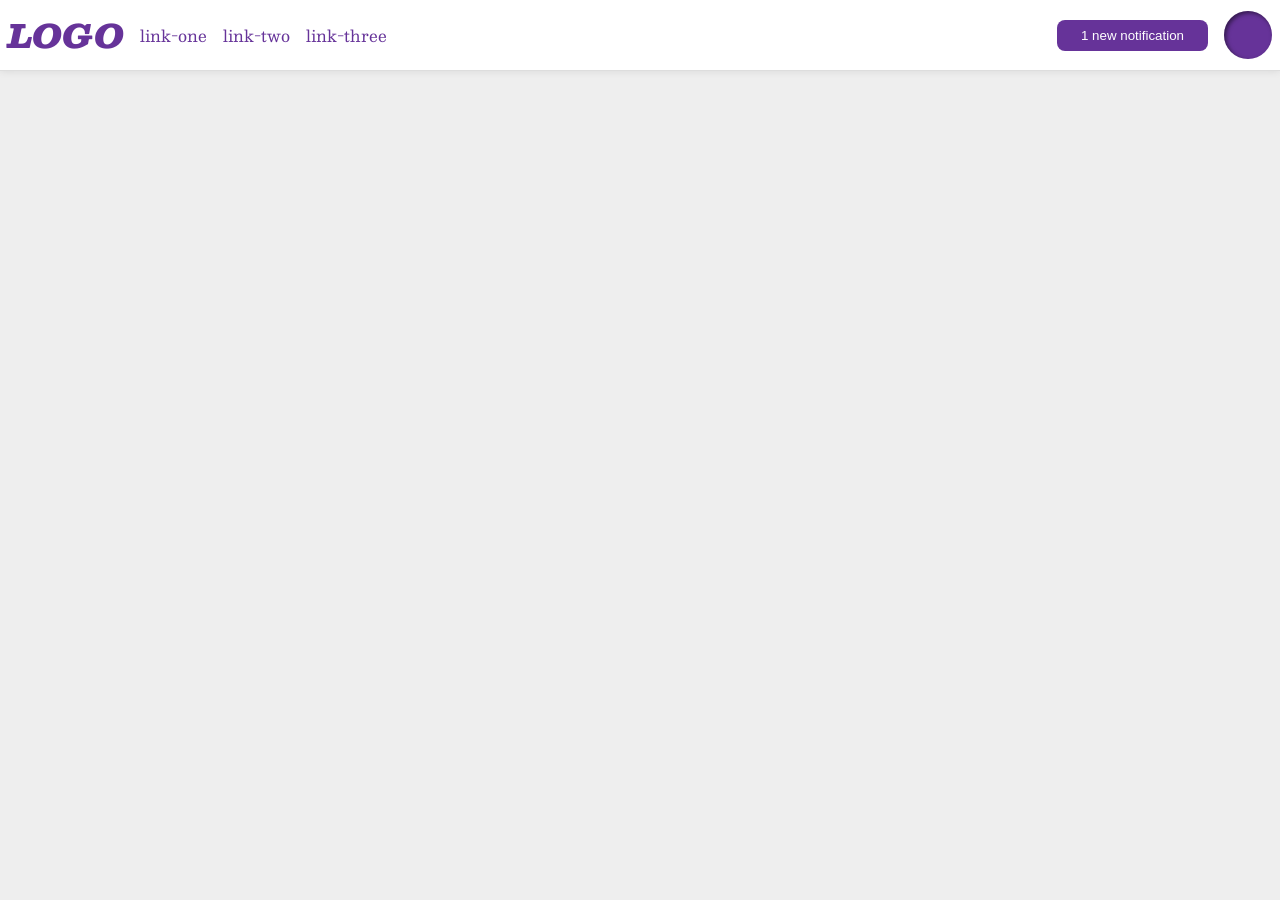
<file: foundations/flex/03-flex-header-2/index.html>
<!DOCTYPE html>
<html lang="en">
  <head>
    <meta charset="UTF-8">
    <meta http-equiv="X-UA-Compatible" content="IE=edge">
    <meta name="viewport" content="width=device-width, initial-scale=1.0">
    <title>Flex Header 2</title>
    <link rel="stylesheet" href="style.css">
  </head>
  <body>
    <div class="header">
      <div class="left">
        <div class="logo">
          LOGO
        </div>
        <ul class="links">
          <li><a href="https://google.com">link-one</a></li>
          <li><a href="https://google.com">link-two</a></li>
          <li><a href="https://google.com">link-three</a></li>
        </ul>
      </div>
      <div class="right">
        <button class="notifications">
          1 new notification
        </button>
        <div class="profile-image"></div>
      </div>
    </div>
  </body>
</html>
</file>
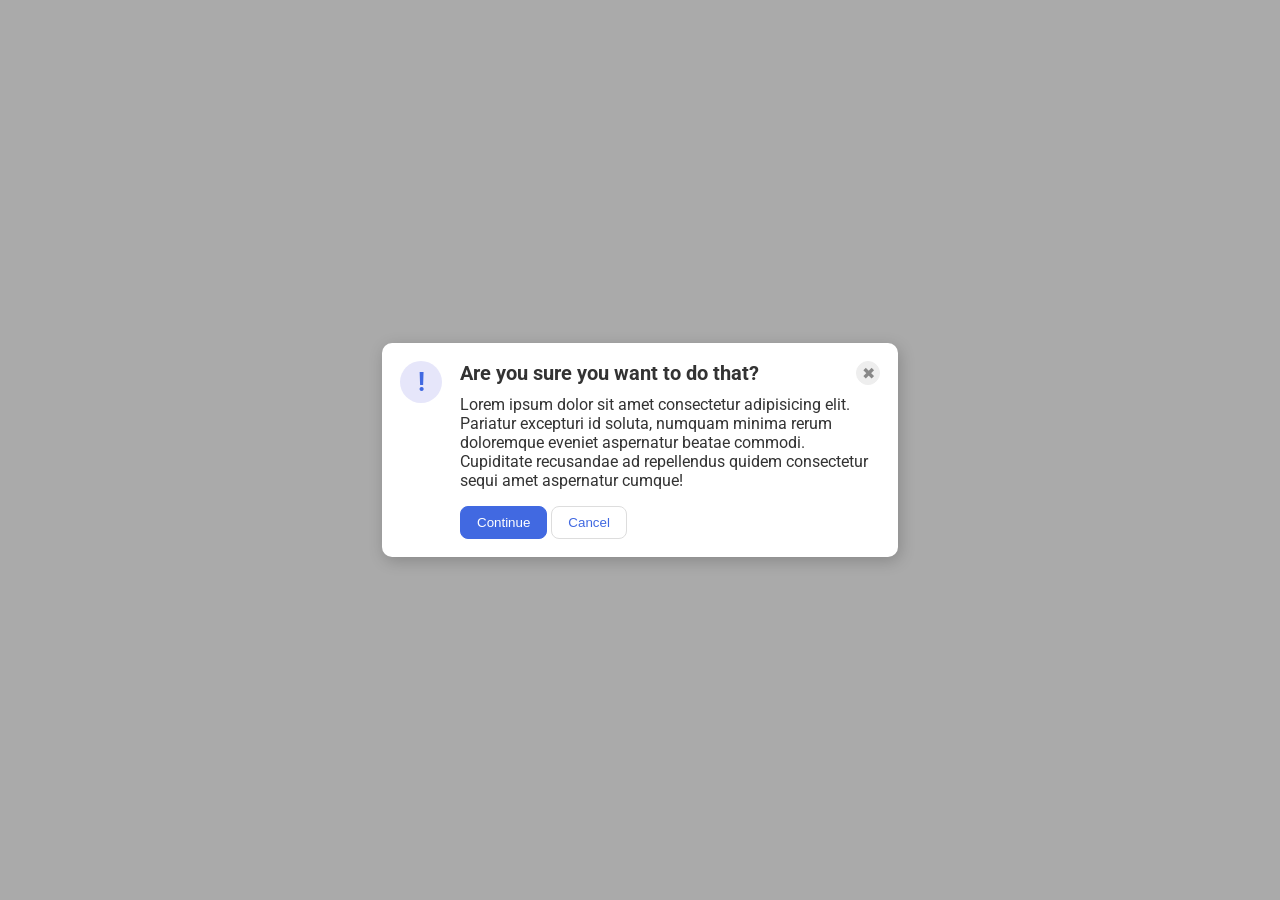
<file: foundations/flex/05-flex-modal/index.html>
<!DOCTYPE html>
<html lang="en">
  <head>
    <meta charset="UTF-8">
    <meta http-equiv="X-UA-Compatible" content="IE=edge">
    <meta name="viewport" content="width=device-width, initial-scale=1.0">
    <link rel="stylesheet" href="style.css">
    <title>Modal</title>
  </head>
  <body>
    <div class="modal">
      <div class="icon">!</div>
      <div class="content">
        <div class="header-and-close">
          <div class="header">Are you sure you want to do that?</div>
          <button class="close-button">✖</button>
        </div>
        <div class="text">Lorem ipsum dolor sit amet consectetur adipisicing elit. Pariatur excepturi id soluta, numquam minima rerum doloremque eveniet aspernatur beatae commodi. Cupiditate recusandae ad repellendus quidem consectetur sequi amet aspernatur cumque!</div>
        <button class="continue">Continue</button>
        <button class="cancel">Cancel</button>
      </div>
    </div>
  </body>
</html>
</file>
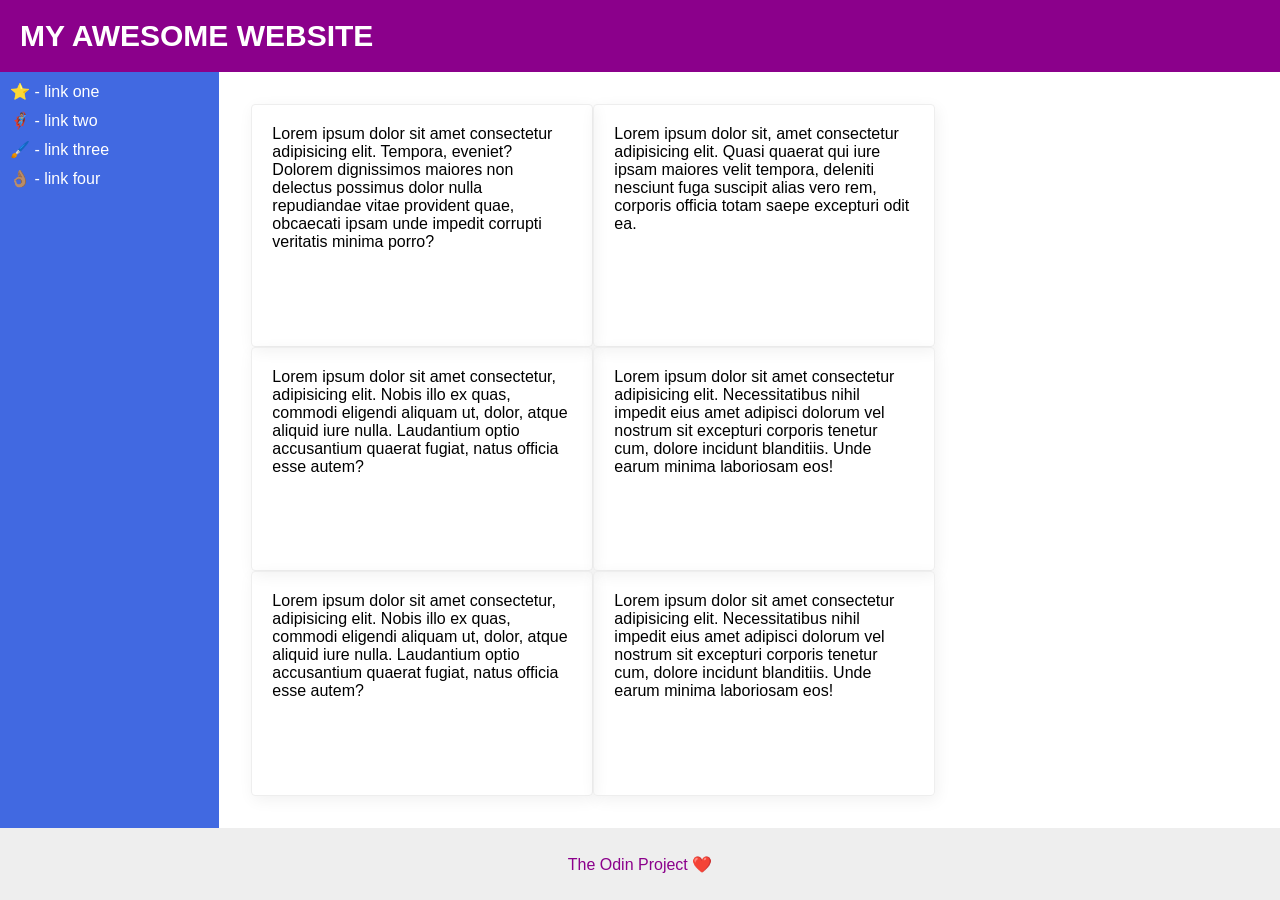
<file: foundations/flex/07-flex-layout-2/index.html>
<!DOCTYPE html>
<html lang="en">
  <head>
    <meta charset="UTF-8">
    <meta http-equiv="X-UA-Compatible" content="IE=edge">
    <meta name="viewport" content="width=device-width, initial-scale=1.0">
    <title>The Holy Grail</title>
    <link rel="stylesheet" href="style.css">
  </head>
  <body>
    <div class="header">
      MY AWESOME WEBSITE
    </div>
    
    <div class="content">
      <div class="sidebar">
        <ul>
          <li><a href="#">⭐ - link one</a></li>
          <li><a href="#">🦸🏽‍♂️ - link two</a></li>
          <li><a href="#">🖌️ - link three</a></li>
          <li><a href="#">👌🏽 - link four</a></li>
        </ul>
      </div>

      <div class="cards">
        <div class="card">Lorem ipsum dolor sit amet consectetur adipisicing elit. Tempora, eveniet? Dolorem dignissimos maiores non delectus possimus dolor nulla repudiandae vitae provident quae, obcaecati ipsam unde impedit corrupti veritatis minima porro?</div>
        <div class="card">Lorem ipsum dolor sit, amet consectetur adipisicing elit. Quasi quaerat qui iure ipsam maiores velit tempora, deleniti nesciunt fuga suscipit alias vero rem, corporis officia totam saepe excepturi odit ea.</div>
        <div class="card">Lorem ipsum dolor sit amet consectetur, adipisicing elit. Nobis illo ex quas, commodi eligendi aliquam ut, dolor, atque aliquid iure nulla. Laudantium optio accusantium quaerat fugiat, natus officia esse autem?</div>
        <div class="card">Lorem ipsum dolor sit amet consectetur adipisicing elit. Necessitatibus nihil impedit eius amet adipisci dolorum vel nostrum sit excepturi corporis tenetur cum, dolore incidunt blanditiis. Unde earum minima laboriosam eos!</div>
        <div class="card">Lorem ipsum dolor sit amet consectetur, adipisicing elit. Nobis illo ex quas, commodi eligendi aliquam ut, dolor, atque aliquid iure nulla. Laudantium optio accusantium quaerat fugiat, natus officia esse autem?</div>
        <div class="card">Lorem ipsum dolor sit amet consectetur adipisicing elit. Necessitatibus nihil impedit eius amet adipisci dolorum vel nostrum sit excepturi corporis tenetur cum, dolore incidunt blanditiis. Unde earum minima laboriosam eos!</div>
      </div>
    </div>

    <div class="footer">
      The Odin Project ❤️
    </div>
  </body>
</html>
</file>
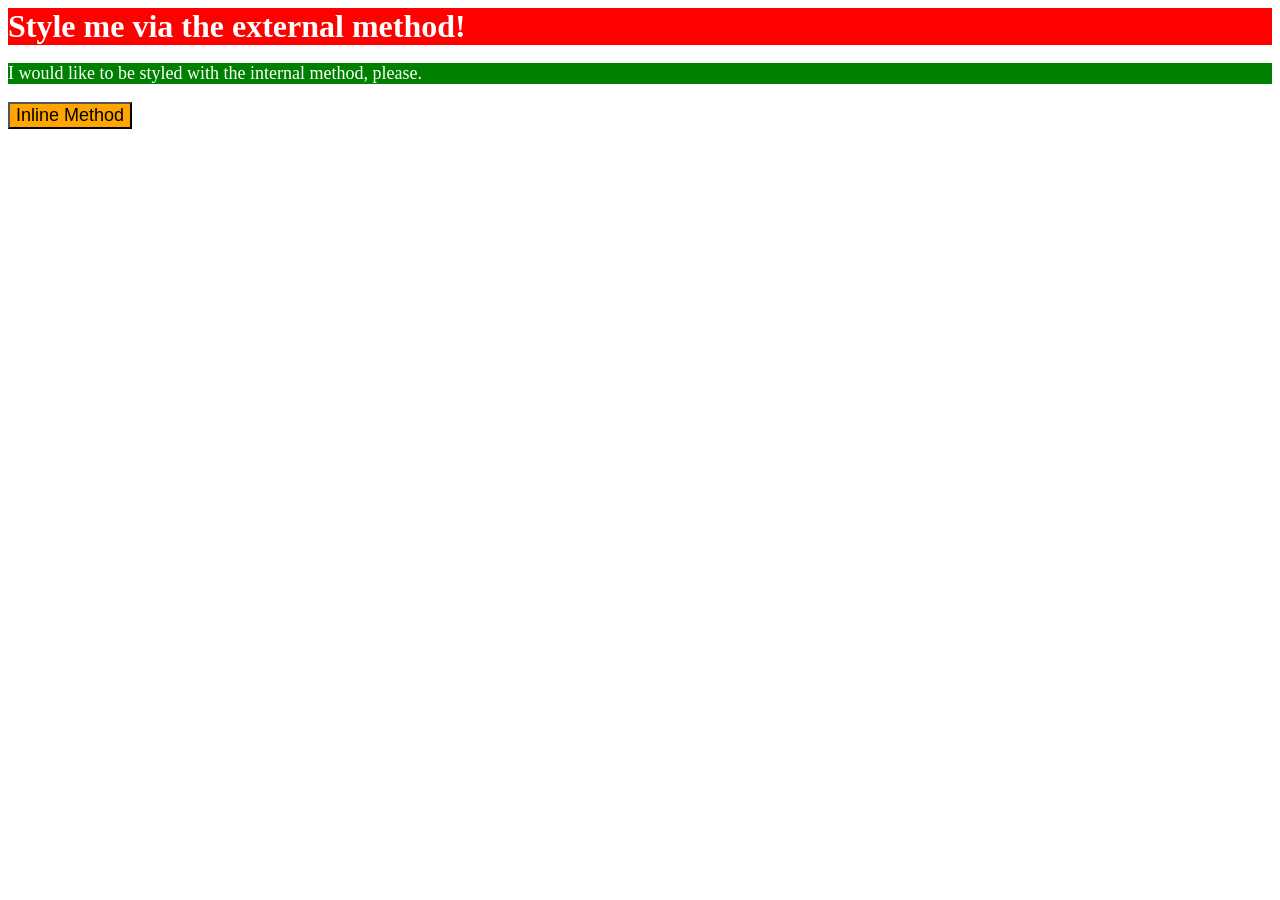
<file: foundations/intro-to-css/01-css-methods/index.html>
<!DOCTYPE html>
<html lang="en">
  <head>
    <meta charset="UTF-8">
    <meta http-equiv="X-UA-Compatible" content="IE=edge">
    <meta name="viewport" content="width=device-width, initial-scale=1.0">
    <link rel="stylesheet" href="styles.css">
    <title>Methods for Adding CSS</title>
    <style>
      p {
        color: white;
        background-color: green;
        font-size: 18px;
      }
    </style>
  </head>
  <body>
    <div>Style me via the external method!</div>
    <p>I would like to be styled with the internal method, please.</p>
    <button style = "background-color: orange; font-size: 18px;">Inline Method</button>
  </body>
</html>
</file>
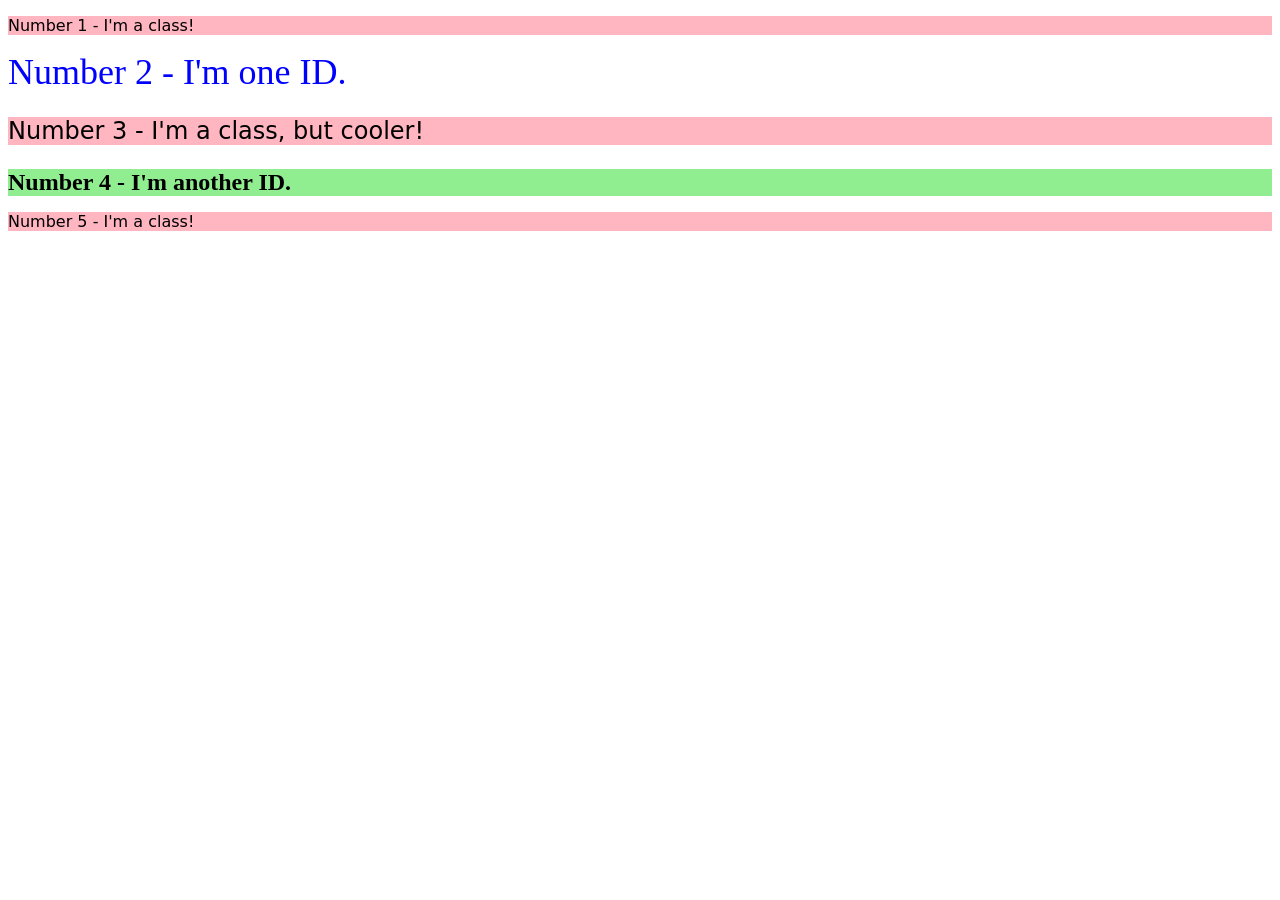
<file: foundations/intro-to-css/02-class-id-selectors/index.html>
<!DOCTYPE html>
<html lang="en">
  <head>
    <meta charset="UTF-8">
    <meta http-equiv="X-UA-Compatible" content="IE=edge">
    <meta name="viewport" content="width=device-width, initial-scale=1.0">
    <title>Class and ID Selectors</title>
    <link rel="stylesheet" href="style.css">
  </head>
  <body>
    <p class="odd-numbers">Number 1 - I'm a class!</p>
    <div id="number-2">Number 2 - I'm one ID.</div>
    <p class="odd-numbers number-3">Number 3 - I'm a class, but cooler!</p>
    <div id="number-4">Number 4 - I'm another ID.</div>
    <p class="odd-numbers">Number 5 - I'm a class!</p>
  </body>
</html>
</file>
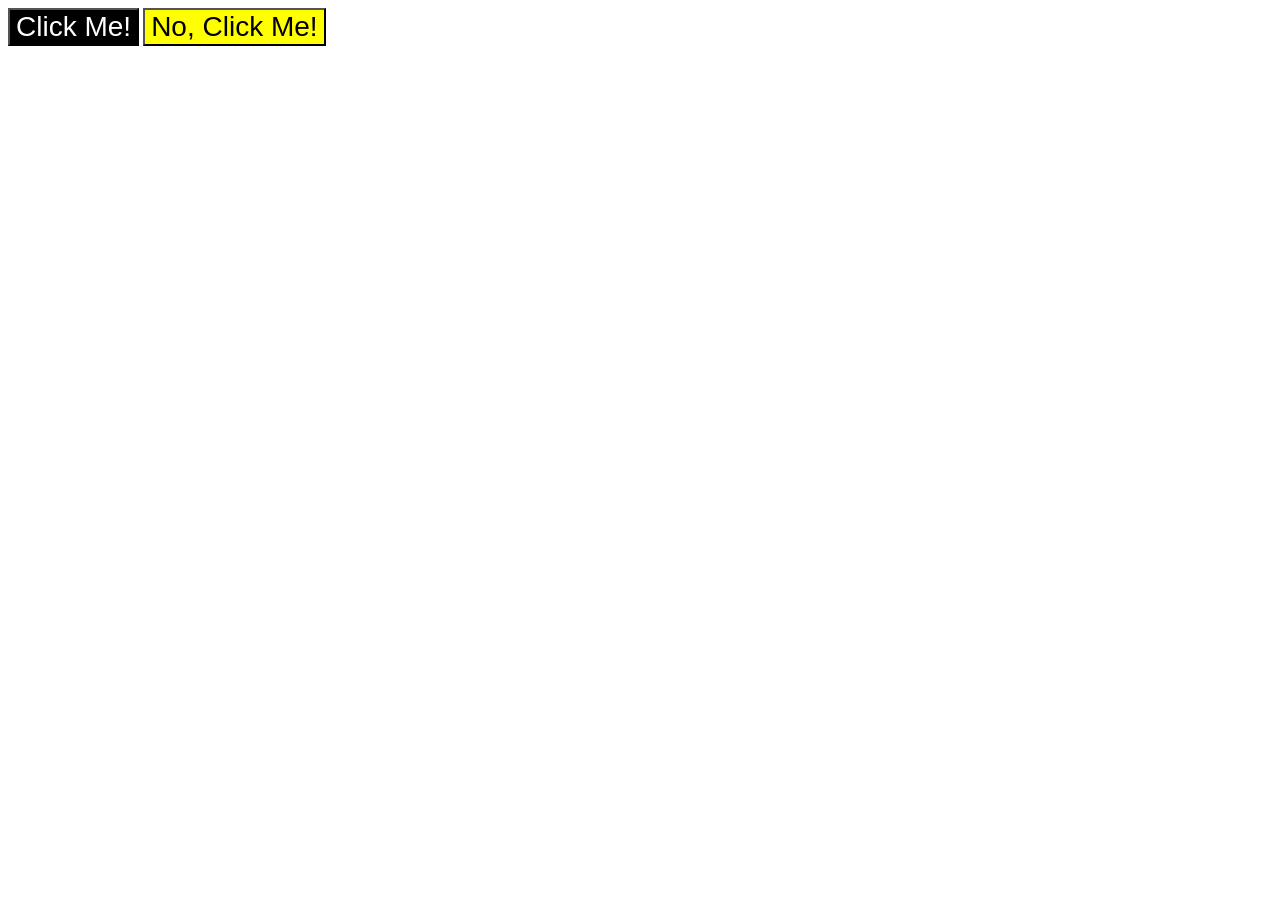
<file: foundations/intro-to-css/03-grouping-selectors/index.html>
<!DOCTYPE html>
<html lang="en">
  <head>
    <meta charset="UTF-8">
    <meta http-equiv="X-UA-Compatible" content="IE=edge">
    <meta name="viewport" content="width=device-width, initial-scale=1.0">
    <title>Grouping Selectors</title>
    <link rel="stylesheet" href="style.css">
  </head>
  <body>
    <button class="button-1">Click Me!</button>
    <button class="button-2">No, Click Me!</button>
  </body>
</html>
</file>
<file: foundations/flex/03-flex-header-2/style.css>
/* this is some magical font-importing.  
you'll learn about it later. */
@import url('https://fonts.googleapis.com/css2?family=Besley:ital,wght@0,400;1,900&display=swap');

body {
  margin: 0;
  background: #eee;
  font-family: Besley, serif;
}

.header {
  background: white;
  border-bottom: 1px solid #ddd;
  box-shadow: 0 0 8px rgba(0,0,0,.1);
}

.profile-image {
  background: rebeccapurple;
  box-shadow: inset 2px 2px 4px rgba(0,0,0,.5);
  border-radius: 50%;
  width: 48px;
  height: 48px;
}

.logo {
  color: rebeccapurple;
  font-size: 32px;
  font-weight: 900;
  font-style: italic;
}

button {
  border: none;
  border-radius: 8px;
  background: rebeccapurple;
  color: white;
  padding: 8px 24px;
}

a {
  /* this removes the line under our links */
  text-decoration: none;
  color: rebeccapurple;
}

ul {
  list-style-type: none;
}

.header {
  display: flex;
  justify-content: space-between;
  padding: 8px;
}

ul {
  display: flex;
  margin: 0;
  padding: 0;
  gap: 16px;
}

.left, .right {
  display: flex;
  align-items: center;
  gap: 16px;
}
</file>
<file: foundations/flex/05-flex-modal/style.css>
@import url('https://fonts.googleapis.com/css2?family=Roboto:wght@400;700&display=swap');

html, body {
  height: 100%;
}

body {
  font-family: Roboto, sans-serif;
  margin: 0;
  background: #aaa;
  color: #333;
  /* I'll give you this one for free lol */
  display: flex;
  align-items: center;
  justify-content: center;
}

.modal {
  background: white;
  width: 480px;
  border-radius: 10px;
  box-shadow: 2px 4px 16px rgba(0,0,0,.2);
  padding: 18px;
  display: flex;
}

.icon {
  color: royalblue;
  font-size: 26px;
  font-weight: 700;
  background: lavender;
  width: 42px;
  height: 42px;
  border-radius: 50%;
  display: flex;
  align-items: center;
  justify-content: center;
  display: flex;
  flex-shrink: 0;
  margin-right: 18px;
}

.close-button {
  background: #eee;
  border-radius: 50%;
  color: #888;
  font-weight: 400;
  font-size: 16px;
  height: 24px;
  width: 24px;
  display: flex;
  align-items: center;
  justify-content: center;
  border: 1px solid #eee;
  padding: 0;
}

button {
  cursor: pointer;
  padding: 8px 16px;
  border-radius: 8px;
}

button.continue {
  background: royalblue;
  border: 1px solid royalblue;
  color: white;
}

button.cancel {
  background: white;
  border: 1px solid #ddd;
  color: royalblue;
}

.header-and-close {
  display: flex;
  justify-content: space-between;
  margin-bottom: 10px;
  align-items: center;
}

.header {
  font-size: 20px;
  font-weight: bold;
}

.text {
  margin-bottom: 16px;
}
</file>
<file: foundations/flex/07-flex-layout-2/style.css>
body {
  font-family: -apple-system, BlinkMacSystemFont, 'Segoe UI', Roboto, Oxygen, Ubuntu, Cantarell, 'Open Sans', 'Helvetica Neue', sans-serif;
  margin: 0;
  min-height: 100vh;
  display: flex;
  flex-direction: column;
  justify-content: space-between;
  flex: 1;
}

ul {
  padding: 0;
  margin: 0;
}

.sidebar li {
  list-style: none;
  padding-bottom: 10px;
}

.sidebar a {
  text-decoration: none;
  color: white;
}

.header {
  height: 72px;
  background: darkmagenta;
  color: white;
  display: flex;
  padding: 0px 20px;
  font-size: 30px;
  font-weight: bold;
  align-items: center;
}

.content {
  display: flex;
  flex: 1;
}

.footer {
  height: 72px;
  background: #eee;
  color: darkmagenta;
  display: flex;
  justify-content: center;
  align-items: center;
}

.sidebar {
  width: 300px;
  background: royalblue;
  box-sizing: border-box;
  padding: 10px;
  flex: 1;
  display: flex;
}

.cards {
  flex: 5;
  display: flex;
  flex-wrap: wrap;
  padding: 32px;
  /* flex-flow: column wrap; */
}

.card {
  border: 1px solid #eee;
  box-shadow: 2px 4px 16px rgba(0,0,0,.06);
  border-radius: 4px;
  width: 300px;
  padding: 20px;
}
</file>
<file: foundations/intro-to-css/01-css-methods/styles.css>
div {
    color: white;
    background-color: red;
    font-size: 32px;
    font-weight: bold;
}
</file>
<file: foundations/intro-to-css/02-class-id-selectors/style.css>
/* Add CSS Styling */
.odd-numbers {
    font-family: "Verdana", "DejaVu Sans", sans-serif;
    background-color: lightpink;
}

#number-2 {
    color: blue;
    font-size: 36px;
}

.number-3 {
    font-size: 24px;
}

#number-4 {
    background-color: lightgreen;
    font-size: 24px;
    font-weight: bold;
}
</file>
<file: foundations/intro-to-css/03-grouping-selectors/style.css>
/* Add CSS Styling */

button {
    font-size: 28px;
    font-family: "Helvetica", "Times New Roman", sans-serif;
}

.button-1 {
    color: white;
    background-color: black;
}

.button-2 {
    background-color: yellow;
}
</file>
